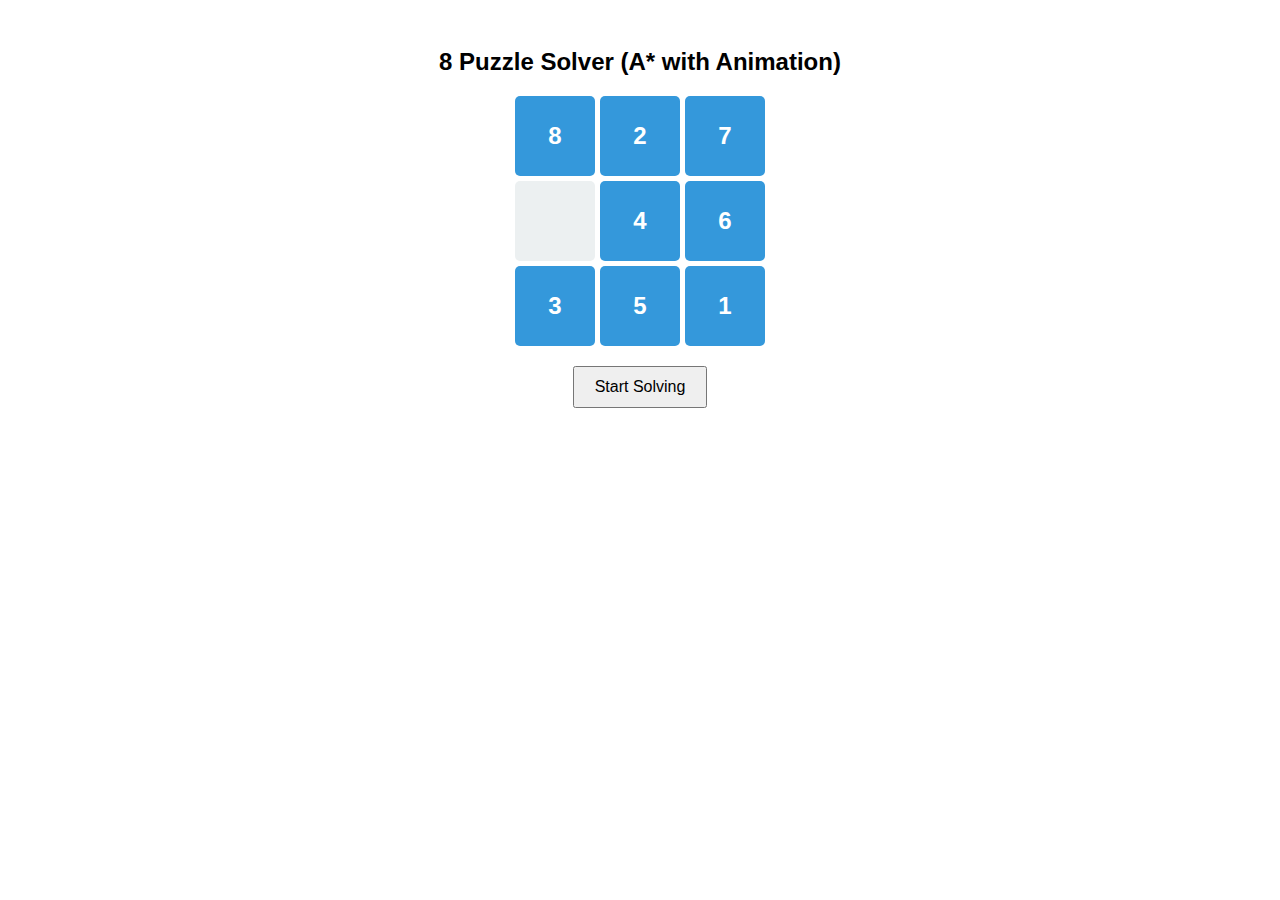
<file: Assignment_1/puzzle.html>
<!DOCTYPE html>
<html lang="en">
<head>
  <meta charset="UTF-8" />
  <meta name="viewport" content="width=device-width, initial-scale=1.0"/>
  <title>8 Puzzle Solver Visualization</title>
  <style>
    body {
      font-family: sans-serif;
      display: flex;
      flex-direction: column;
      align-items: center;
      padding: 20px;
    }

    .grid {
      display: grid;
      grid-template-columns: repeat(3, 80px);
      grid-template-rows: repeat(3, 80px);
      gap: 5px;
    }

    .tile {
      width: 80px;
      height: 80px;
      display: flex;
      justify-content: center;
      align-items: center;
      background-color: #3498db;
      color: white;
      font-size: 24px;
      font-weight: bold;
      border-radius: 5px;
    }

    .blank {
      background-color: #ecf0f1;
    }

    button {
      margin-top: 20px;
      padding: 10px 20px;
      font-size: 16px;
    }

  </style>
</head>
<body>

  <h2>8 Puzzle Solver (A* with Animation)</h2>
  <div id="puzzle" class="grid"></div>
  <button onclick="startSolving()">Start Solving</button>

  <script>
    const GOAL = [
      [1, 2, 3],
      [4, 5, 6],
      [7, 8, 0]
    ];

    let initial = [
      [8, 2, 7],
      [0, 4, 6],
      [3, 5, 1]
    ];

    const puzzleDiv = document.getElementById("puzzle");

    function render(board) {
      puzzleDiv.innerHTML = '';
      board.flat().forEach(val => {
        const tile = document.createElement('div');
        tile.className = 'tile' + (val === 0 ? ' blank' : '');
        tile.textContent = val !== 0 ? val : '';
        puzzleDiv.appendChild(tile);
      });
    }

    function clone(board) {
      return board.map(row => row.slice());
    }

    function findZero(board) {
      for (let i = 0; i < 3; i++)
        for (let j = 0; j < 3; j++)
          if (board[i][j] === 0) return [i, j];
    }

    function heuristic(board) {
      let dist = 0;
      for (let i = 0; i < 3; i++)
        for (let j = 0; j < 3; j++) {
          let val = board[i][j];
          if (val !== 0) {
            let targetRow = Math.floor((val - 1) / 3);
            let targetCol = (val - 1) % 3;
            dist += Math.abs(i - targetRow) + Math.abs(j - targetCol);
          }
        }
      return dist;
    }

    function serialize(board) {
      return board.flat().join(',');
    }

    function getNeighbors(state) {
      const [r, c] = findZero(state.board);
      const moves = [[-1,0],[1,0],[0,-1],[0,1]];
      let neighbors = [];

      for (let [dr, dc] of moves) {
        let nr = r + dr, nc = c + dc;
        if (nr >= 0 && nr < 3 && nc >= 0 && nc < 3) {
          let newBoard = clone(state.board);
          [newBoard[r][c], newBoard[nr][nc]] = [newBoard[nr][nc], newBoard[r][c]];
          neighbors.push({
            board: newBoard,
            g: state.g + 1,
            h: heuristic(newBoard),
            prev: state
          });
        }
      }
      return neighbors;
    }

    function aStarSolve(startBoard) {
      let start = {
        board: clone(startBoard),
        g: 0,
        h: heuristic(startBoard),
        prev: null
      };

      let open = [start];
      let visited = new Set();

      while (open.length) {
        open.sort((a, b) => (a.g + a.h) - (b.g + b.h));
        let current = open.shift();
        let key = serialize(current.board);

        if (visited.has(key)) continue;
        visited.add(key);

        if (serialize(current.board) === serialize(GOAL)) {
          // Found goal, reconstruct path
          let path = [];
          while (current) {
            path.unshift(current.board);
            current = current.prev;
          }
          return path;
        }

        let neighbors = getNeighbors(current);
        for (let n of neighbors) {
          if (!visited.has(serialize(n.board))) {
            open.push(n);
          }
        }
      }

      return null;
    }

    function startSolving() {
      let solution = aStarSolve(initial);
      if (!solution) {
        alert("No solution found!");
        return;
      }

      let i = 0;
      const interval = setInterval(() => {
        render(solution[i]);
        i++;
        if (i >= solution.length) clearInterval(interval);
      }, 500);
    }

    // Initial render
    render(initial);
  </script>
</body>
</html>
</file>
